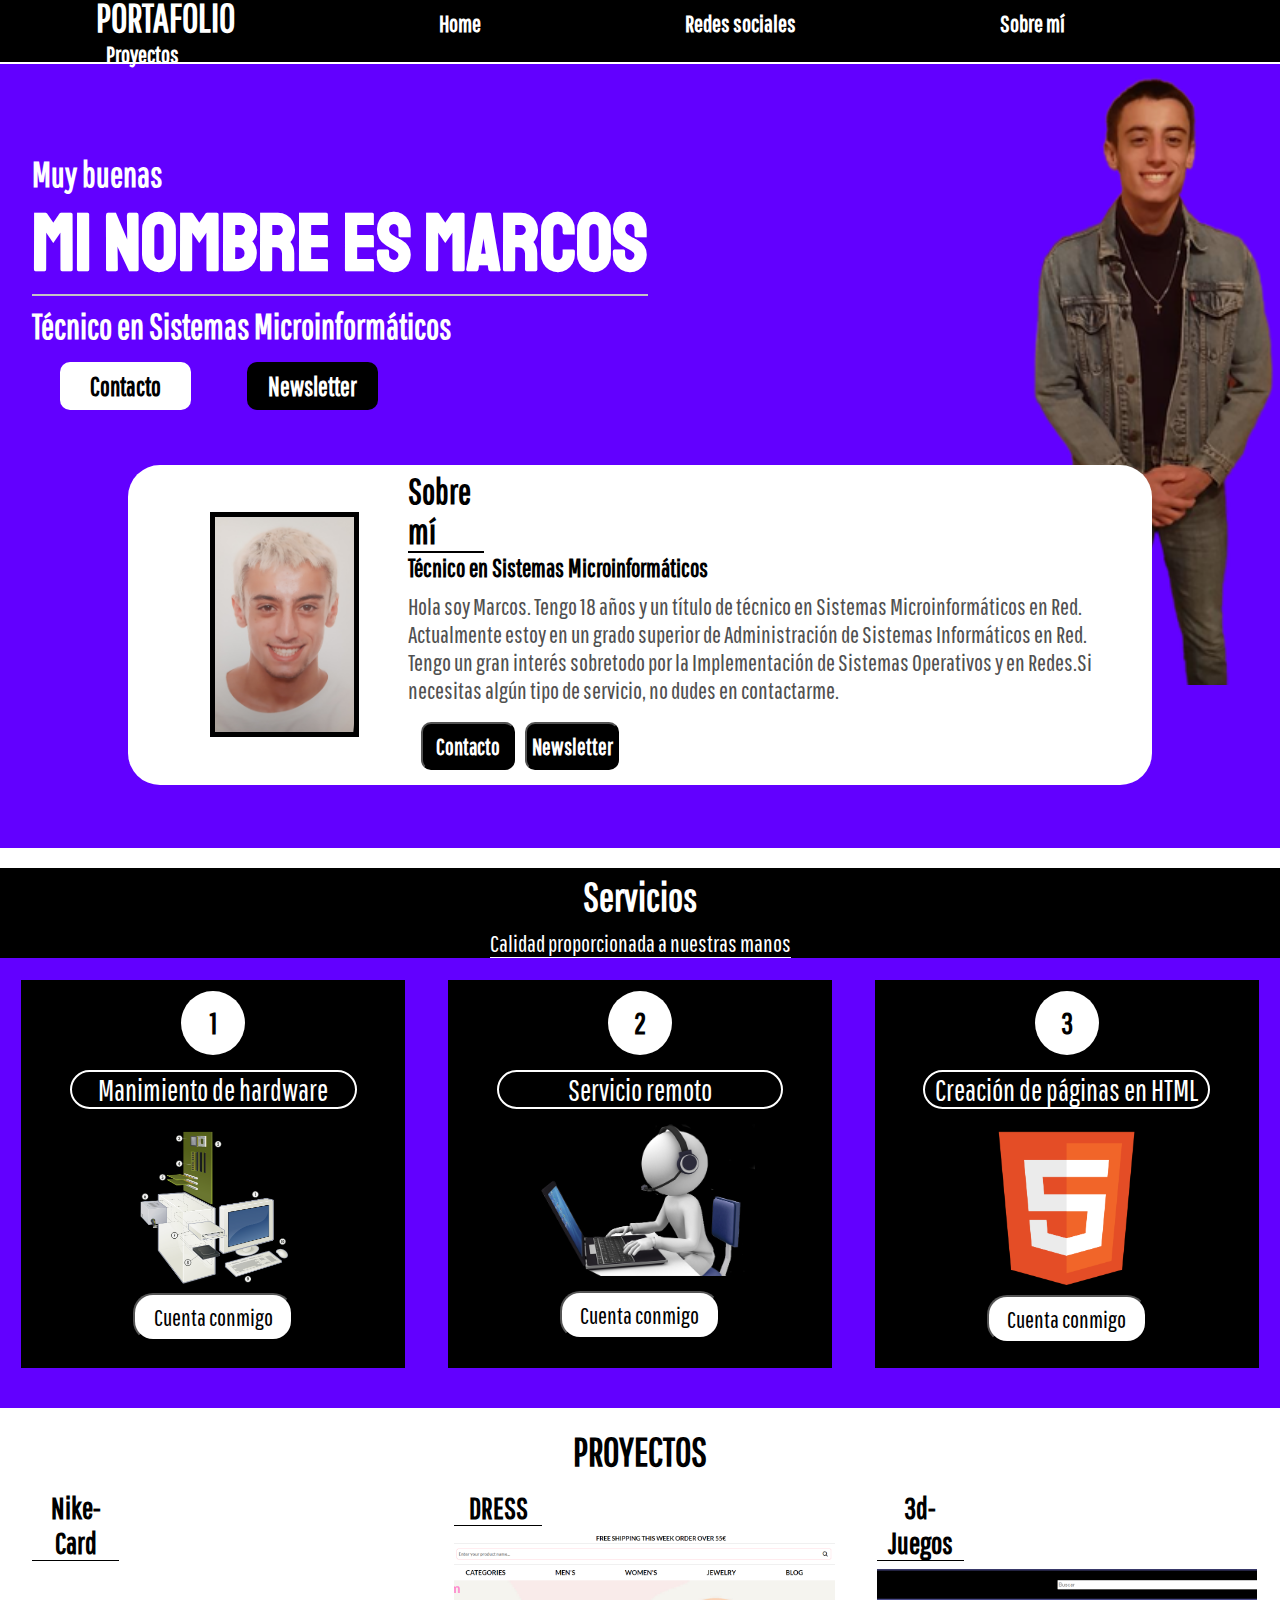
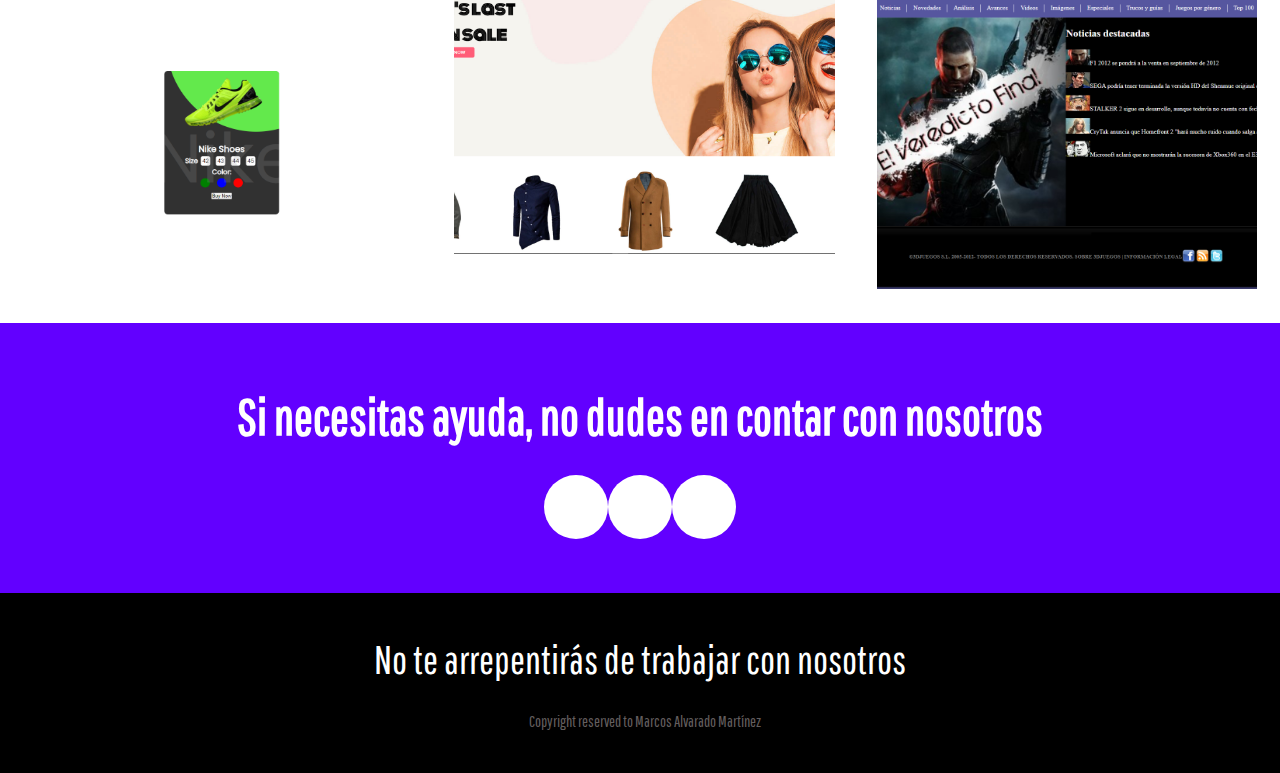
<file: index.html>
<!DOCTYPE html>
<html lang="en">
<head>
    <meta charset="UTF-8">
    <meta http-equiv="X-UA-Compatible" content="IE=edge">
    <meta name="viewport" content="width=device-width, initial-scale=1.0">
    <title>Curriculum</title>
    <link rel="stylesheet" href="./css/styles.css">
    <link rel="stylesheet" href="https://cdnjs.cloudflare.com/ajax/libs/font-awesome/6.2.1/css/all.min.css" integrity="sha512-MV7K8+y+gLIBoVD59lQIYicR65iaqukzvf/nwasF0nqhPay5w/9lJmVM2hMDcnK1OnMGCdVK+iQrJ7lzPJQd1w==" crossorigin="anonymous" referrerpolicy="no-referrer" />
</head>
<body>
    <header>
        <nav>
            <a class="logo" href="./index.html" type="logo">PORTAFOLIO</a>
            <a href="./index.html"><i class="fa-solid fa-house"></i>Home</a>
            <a href="./index.html#icons-socialmedia"><i class="fa-solid fa-user"></i>Redes sociales</a>
            <a href="./index.html#information-container"><i class="fa-solid fa-address-card"></i></i>Sobre mí</a>
            <a href="./index.html#projects"><i class="fa-sharp fa-solid fa-diagram-project"></i>Proyectos</a>        
        </nav>
    </header>

    <div class="presentation">
        <article>
                <div class="content-presentation">
                    <img src="./img/20211205_195959_prev_ui.png" alt="">
                    <p>Muy buenas</p>
                    <h1>Mi nombre es Marcos</h1><span>Técnico en Sistemas Microinformáticos</span>
                    <div class="buttons">
                        <button class="contact"><a href="./contact.html">Contacto</a></button>
                        <button class="newsletter"><a href="./newsletter.html">Newsletter</a></button>
                    </div>
                </div>
        </article>

        <article id="information-container">

            <img src="./img/20221204_131439.jpg" alt="">

            <div class="information-text">
                <h2>Sobre mí</h2><span>Técnico en Sistemas Microinformáticos</span>
                <p>Hola soy Marcos. Tengo 18 años y un título de técnico en Sistemas Microinformáticos en Red. Actualmente estoy en un grado superior de Administración de Sistemas Informáticos en Red. Tengo un gran interés sobretodo por la Implementación de Sistemas Operativos y en Redes.Si necesitas algún tipo de servicio, no dudes en contactarme. </p>
            
                <div class="buttons-information">
                    <button class="contact-information"><a href="./contact.html">Contacto</a></button>
                    <button class="newsletter-information"><a href="./newsletter.html">Newsletter</a></button>
                </div>
            </div>
        </article>
    </div>
    
    <article class="services">
        <div class="services-text ">
            <h2>Servicios</h2>
            <p>Calidad proporcionada a nuestras manos</p>
        </div>

        <div class="boxes">
            <div class="box1">
                <h3>1</h3>
                <p class="title">Manimiento de hardware</p>
                <img src="./img/Personal_computer,_exploded_5.svg.png" alt="">
                <button><a href="mailto:marcosalvaradovh2@gmail.com">Cuenta conmigo</a></button>
            </div>

            <div class="box2">
                <h3>2</h3>
                <p class="title">Servicio remoto</p>
                <img src="./img/asistencia-tecnica-in-situ-prodisnet.png" alt="">
                <button><a href="mailto:marcosalvaradovh2@gmail.com">Cuenta conmigo</a></button>
            </div>

            <div class="box3">
                <h3>3</h3>
                <p class="title">Creación de páginas en HTML</p>
                <img src="./img/HTML5_logo_and_wordmark.svg.png" alt="">
                <button><a href="mailto:marcosalvaradovh2@gmail.com">Cuenta conmigo</a></button>
            </div>
        </div>
    </article>

    <article id="projects">
        <h1>PROYECTOS</h1>
            <div class="projects-box">
                <div class="project-cards">
                    <h3>Nike-Card</h3>
                    <a href="https://zapatillas-nike.netlify.app/"><img src="./img/nike-card.PNG" alt=""></a>
                </div>

                <div class="project-cards">
                    <h3>DRESS</h3>
                    <a href="https://examen1llm.netlify.app/"><img src="./img/dress.PNG" alt=""></a>
                </div>
            
                <div class="project-cards">
                    <h3>3d-Juegos</h3>
                    <a href="https://3djuegos.netlify.app/"><img src="./img/3djuegos.PNG" alt=""></a>
                </div>
        </div>
    </article>

    <div class="contact-me">
        <h1>Si necesitas ayuda, no dudes en contar con nosotros</h1>
        <div id="icons-socialmedia">
            <a href="https://www.instagram.com/akakinos/"><i class="fa-brands fa-instagram"></i></a>
            <a href="https://www.twitch.tv/akakinos"><i class="fa-brands fa-twitch"></i></a>
            <a href="https://github.com/marcosalvaradomartinez"><i class="fa-brands fa-github"></i></a>
        </div>
    </div>

    <footer>
        <p>No te arrepentirás de trabajar con nosotros</p>
        <p class="copyright"><i class="fa-sharp fa-solid fa-copyright"></i>Copyright reserved to Marcos Alvarado Martínez</p>
    </footer>
</body>
</html>
</file>
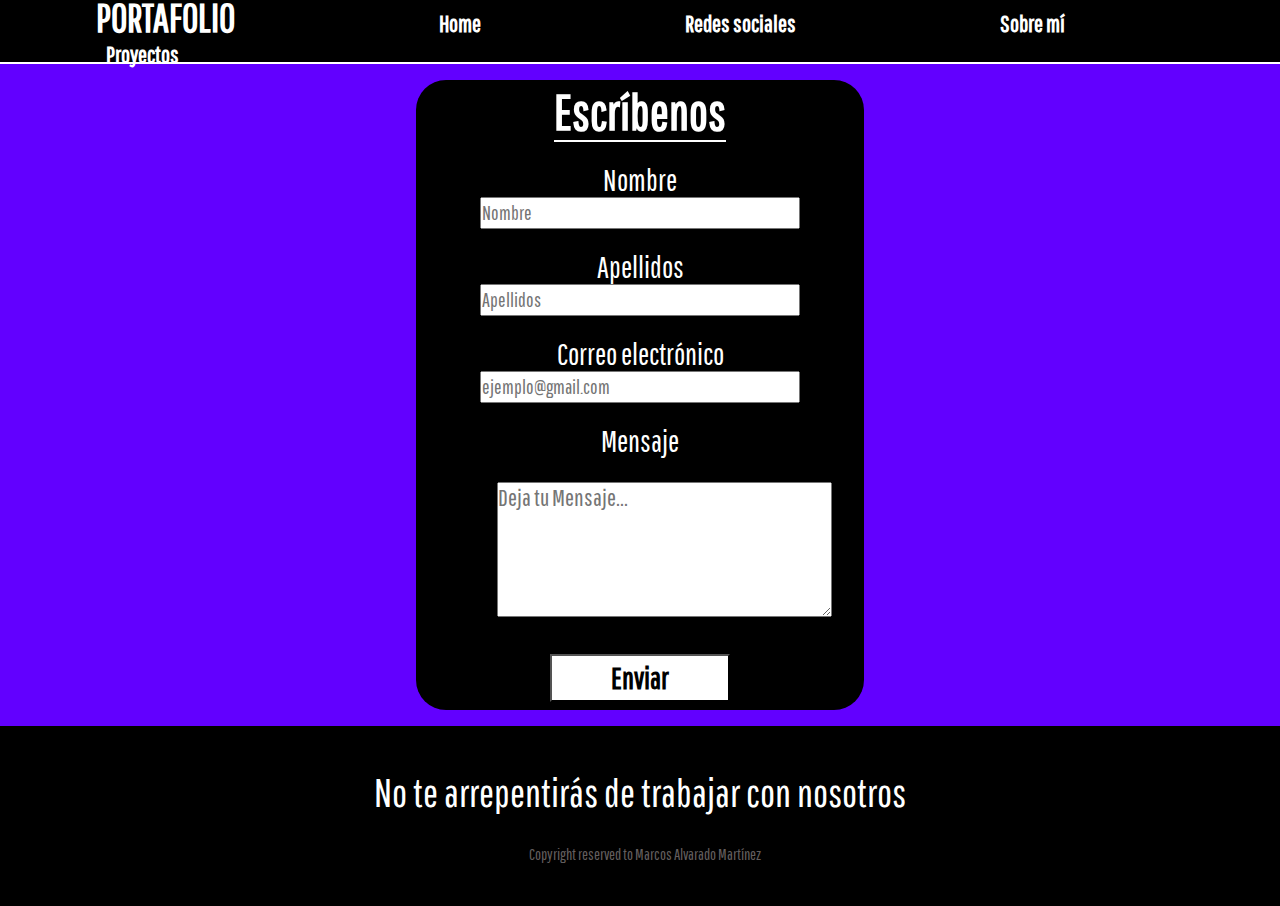
<file: contact.html>
<!DOCTYPE html>
<html lang="en">
<head>
    <meta charset="UTF-8">
    <meta http-equiv="X-UA-Compatible" content="IE=edge">
    <meta name="viewport" content="width=device-width, initial-scale=1.0">
    <title>Contacto</title>
    <link rel="stylesheet" href="./css/styles.css">
    <link rel="stylesheet" href="https://cdnjs.cloudflare.com/ajax/libs/font-awesome/6.2.1/css/all.min.css" integrity="sha512-MV7K8+y+gLIBoVD59lQIYicR65iaqukzvf/nwasF0nqhPay5w/9lJmVM2hMDcnK1OnMGCdVK+iQrJ7lzPJQd1w==" crossorigin="anonymous" referrerpolicy="no-referrer" />

</head>
<body>
    <header>
        <nav>
            <a class="logo" href="./index.html" type="logo">PORTAFOLIO</a>
            <a href="./index.html"><i class="fa-solid fa-house"></i>Home</a>
            <a href="./index.html#icons-socialmedia"><i class="fa-solid fa-user"></i>Redes sociales</a>
            <a href="./index.html#information-container"><i class="fa-solid fa-address-card"></i></i>Sobre mí</a>
            <a href="./index.html#projects"><i class="fa-sharp fa-solid fa-diagram-project"></i>Proyectos</a>        
        </nav>
    </header>

    <article id="contact-form">
		<form>
			<div class="contact-form-info">
				<h1>Escríbenos</h1>

				<div class="name">
					<p>Nombre</p>
					<input type="text" placeholder="Nombre" required/>
				</div>

				<div class="surnames">
					<p>Apellidos</p>
					<input type="text" placeholder="Apellidos" required/>
				</div>

                <div class="email">
					<p>Correo electrónico</p>
					<input type="email" placeholder="ejemplo@gmail.com" required/>
				</div>
                
				<div class="message">
					<p>Mensaje</p>
					<textarea name="message" rows="5" cols="30" placeholder="Deja tu Mensaje..."></textarea>
                </div>
                <div class="send">
				    <button><a href="#">Enviar</a></button>
                </div>
            </div>
		</form>
	</article>

    <footer>
        <p>No te arrepentirás de trabajar con nosotros</p>
        <p class="copyright"><i class="fa-sharp fa-solid fa-copyright"></i>Copyright reserved to Marcos Alvarado Martínez</p>
    </footer>
</body>
</html>
</file>
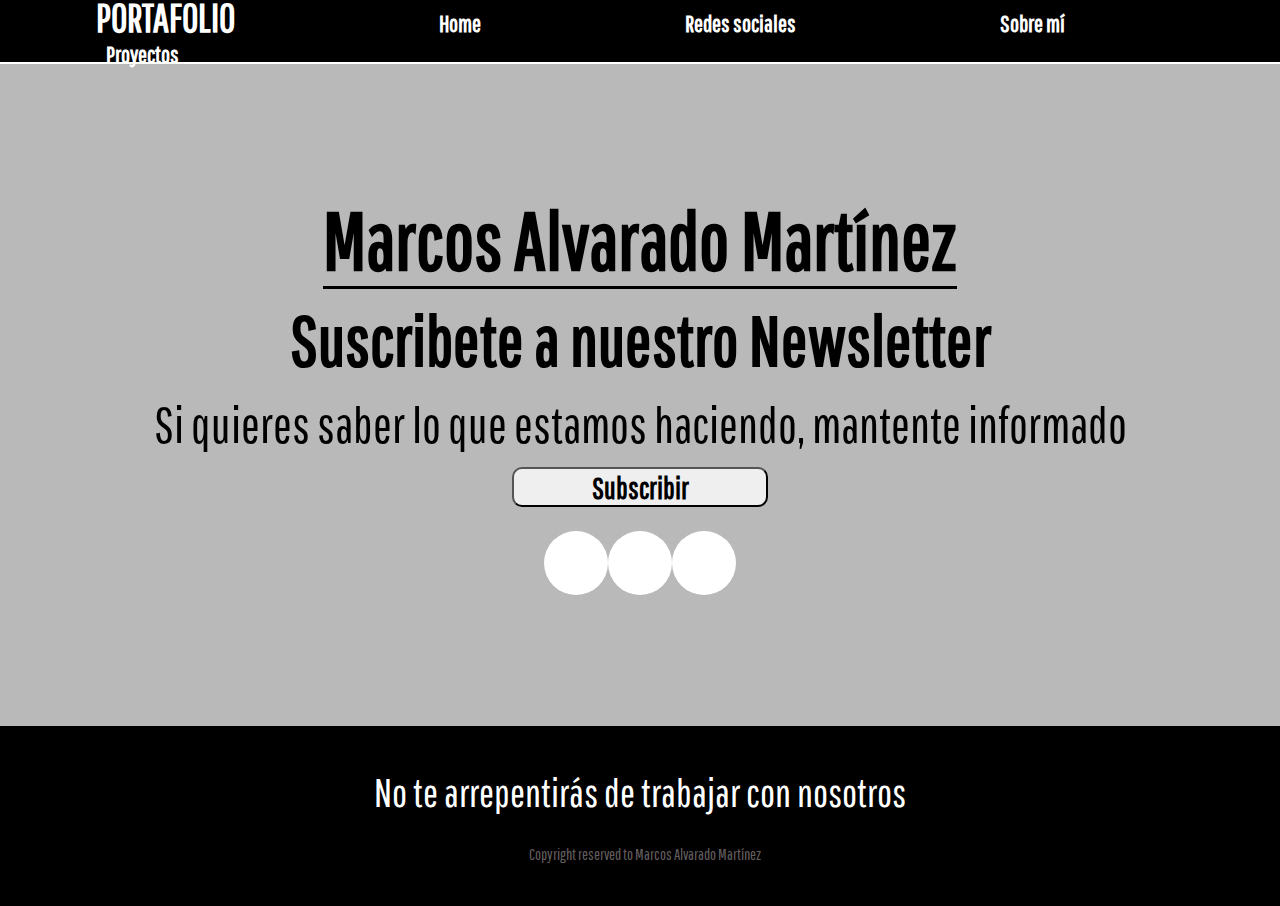
<file: newsletter.html>
<!DOCTYPE html>
<html lang="en">
<head>
    <meta charset="UTF-8">
    <meta http-equiv="X-UA-Compatible" content="IE=edge">
    <meta name="viewport" content="width=device-width, initial-scale=1.0">
    <title>Newsletter</title>
    <link rel="stylesheet" href="./css/styles.css">
    <link rel="stylesheet" href="https://cdnjs.cloudflare.com/ajax/libs/font-awesome/6.2.1/css/all.min.css" integrity="sha512-MV7K8+y+gLIBoVD59lQIYicR65iaqukzvf/nwasF0nqhPay5w/9lJmVM2hMDcnK1OnMGCdVK+iQrJ7lzPJQd1w==" crossorigin="anonymous" referrerpolicy="no-referrer" />

</head>
<body>
    <header>
        <nav>
            <a class="logo" href="./index.html" type="logo">PORTAFOLIO</a>
            <a href="./index.html"><i class="fa-solid fa-house"></i>Home</a>
            <a href="./index.html#icons-socialmedia"><i class="fa-solid fa-user"></i>Redes sociales</a>
            <a href="./index.html#information-container"><i class="fa-solid fa-address-card"></i></i>Sobre mí</a>
            <a href="./index.html#projects"><i class="fa-sharp fa-solid fa-diagram-project"></i>Proyectos</a>        
        </nav>
    </header>

    <form id="container-newsletter">
        <h1>Marcos Alvarado Martínez</h1>
    <div class="news-text">
        <h2>Suscribete a nuestro Newsletter</h2>
        <p>Si quieres saber lo que estamos haciendo, mantente informado</p>
    </div>

    <div class="container">
        <input type="submit" value="Subscribir">
    </div>

    <div id="icons-socialmedia">
        <a href="https://www.instagram.com/akakinos/"><i class="fa-brands fa-instagram"></i></a>
        <a href="https://www.twitch.tv/akakinos"><i class="fa-brands fa-twitch"></i></a>
        <a href="https://github.com/marcosalvaradomartinez"><i class="fa-brands fa-github"></i></a>
    </div>
    </form>

    <footer>
        <p>No te arrepentirás de trabajar con nosotros</p>
        <p class="copyright"><i class="fa-sharp fa-solid fa-copyright"></i>Copyright reserved to Marcos Alvarado Martínez</p>
    </footer>
</body>
</html>
</file>
<file: css/styles.css>
@import url('https://fonts.googleapis.com/css2?family=Pathway+Gothic+One&display=swap');
@import url('https://fonts.googleapis.com/css2?family=Staatliches&display=swap');

*{
    padding: 0;
    margin: 0;
    box-sizing: border-box;
    font-family: 'Pathway Gothic One';
}

header{
    display: flex;
    justify-content: space-between;
    align-items: center;
    
    width: 100%;
    height: 4rem;

    background-color: rgb(0, 0, 0);
    border-bottom: 2px solid rgb(255, 255, 255);

    font-family: 'Pathway Gothic One';
}

.logo{
    font-size: 40px;
    font-weight: bold;
    color: white;
    width: 20%;
}

header nav a{
    padding: 0 6rem;
    height: 20px;

    text-decoration: none;
    color: rgb(255, 255, 255);
    font-size: 24px;
    font-weight: bold;
}

header nav a i{
    color: white;
    margin: 5px;
}

.presentation{
    background-color: rgb(98, 0, 255);
    width: 100%;
    height: 49rem;
}

.content-presentation{
    display: flex;
    flex-direction: column;
    align-items: baseline;

    padding: 10vh 1rem;
}

.content-presentation p{
    font-size: 35px;
    font-family: 'Pathway Gothic One';
    font-weight: 600;

    color: white;
}

.content-presentation>h1{
    font-size: 80px;
    font-family: 'Staatliches';

    color: rgb(255, 255, 255);
    border-bottom: 2px solid rgb(196, 196, 196);
}

.content-presentation span{
    margin-top: 10px;

    color: white;
    font-size: 35px;
    font-family: 'Pathway Gothic One';
    font-weight: 700;
}

.content-presentation img{
    position: absolute;

    object-fit: cover;
    width: 50vh;
    height: auto;

    top: 4rem;
    left: 60rem;

}

button{
    cursor: pointer;
}

button:active{
    transform: scale(1.1);
  }

.buttons{
    display: flex;
    justify-content: space-around;
    align-items: center;    

    width: 30%;
    margin: 1rem;
}

.contact, .newsletter{
    width: 35%;
    height: 3rem;
    
    border: 1px transparent;
    border-radius: 10px;

    color: black;
    background-color: white;
    font-size: 26px;
    font-weight: bold;
    text-align: center;
}

.contact a{
    text-decoration: none;
    color: black;
}

.newsletter{
    color: white;
    background-color: black;
}

.newsletter a{
    text-decoration: none;
    color: white;
}

#information-container{
    width: 80%;
    height: 20rem;
    background: white;
    color: black;
    border-radius: 2rem;
    
    margin: -4% auto;
    padding-left: 2rem;
    position: relative;
    display: flex;
    justify-content: space-evenly;
    align-items: center;
}

#information-container img{
    height: 25vh;
    border: 5px solid black;
}

.information-text{
    display: flex;
    flex-direction: column;
    align-items: left;

    width: 70%;
}

.information-text h2{
    font-size: 35px;
    border-bottom: 2px solid black;
    width: 11%;
}

.information-text span{
    font-size: 25px;
    font-weight: 700;
    margin-bottom: 10px;
}

.information-text p{
    font-size: 24px;
    color: rgb(80, 80, 80);
    margin-bottom: 10px;
}

.buttons-information{
    display: flex;
    justify-content: space-around;
    align-items: center;    

    width: 30%;
    margin: 0.5rem;
}

.contact-information, .newsletter-information{
    width: 45%;
    height: 3rem;
    
    border-radius: 10px;

    color: white;
    background-color: black;
    font-size: 23px;
    font-weight: bold;
    text-align: center;
}


.contact-information a, .newsletter-information a{
    text-decoration: none;
    color: white;
}

.services{
    width: 100%;
    height: 60vh;
    
    background-color: rgb(98, 0, 255);
}

.services-text{
    background-color: black;
    color: white;
    margin-top: 20px;

    height: 10vh;

    display: flex;
    flex-direction: column;
    align-items: center;
}

.services-text h2{
    margin: 5px;
    font-size: 40px;
}

.services-text p{
    margin: 5px;
    font-size: 24px;
    border-bottom: 1px solid white;
}

.boxes{
    display: flex;
    justify-content: space-around;
    align-items: center;

    width: 100%;
    height: 80%;
}

.box1, .box2, .box3{
    display: flex;
    flex-direction: column;
    align-items: center;
    text-align: center;

    border: 1px solid black;

    width: 30%;
    height: 90%;

    color: white;
    background-color: black;
}

.box1 h3,
.box2 h3,
.box3 h3{
    display: flex;
    justify-content: center;
    align-items: center;

    margin: 10px;
    font-size: 30px;

    width: 4rem;
    height: 4rem;
    border-radius: 50%;
    background-color: white;

    color: black;
    text-align: center;
}

.box1 p,
.box2 p,
.box3 p{
    margin: 5px;
    font-size: 30px;
    border: 2px solid white;
    border-radius: 20px;
    width: 75%;

}

.box1 img{
    object-fit: cover;
    width: 40%;
    margin-top: 10px;
}

.box2 img{
    object-fit: cover;
    width: 60%;
    margin-top: 10px;
}

.box3 img{
    object-fit: cover;
    width: 50%;
    margin-top: 10px;
}

.box1 button,
.box2 button,
.box3 button{
    width: 10rem;
    height: 3rem;

    background-color: white;
    color: black;

    font-size: 24px;
    border-radius: 20px;
}

.box1 button{
    margin: 5px;
}

.box2 button{
    margin: 15px;
}

.box3 button{
    margin: 10px;
}

.box1 a,
.box2 a,
.box3 a{
    text-decoration: none;
    color: black;
}

#projects{
    width: 100%;  
    margin-top: 1.25rem;
}

#projects>h1{
    font-size: 40px;
    text-align: center;
}

.projects-box{
    display: grid;
    grid-template-columns: 33% 33% 33%;
}

.project-cards{
    margin: 1rem;
    margin-left: 2rem;
    width: 90%;
}

.project-cards h3{
    font-size: 30px;
    margin-bottom: 0.5rem;
    border-bottom: 1px solid black;
    width: 23%;
    text-align: center;
}

.project-cards img{
    object-fit: cover;
    width: 100%;
    height: 20rem;
}

.contact-me{
    width: 100%;
    height: 30vh;
    
    display: flex;
    flex-direction: column;
    justify-content: center;
    align-items: center;
    background-color: rgb(98, 0, 255);

    margin-top: 15px;
}

.contact-me>h1{
    margin: 10px;
    color: white;
    font-size: 50px;
}

.contact-me .contact{
    margin: 1rem;
}
.contact-me>.contact:hover{
    background-color: white;
    color: black;
}

#icons-socialmedia{
    display: flex;
    justify-content: center;
    align-items: center;

    margin-top: 20px;
}

#icons-socialmedia a{
    text-decoration: none;
}

#icons-socialmedia i{
    width: 4rem;
    height: 4rem;
    color: black;
    
    border-radius: 55%;
    background-color: rgb(255, 255, 255);

    display: flex;
    justify-content: space-around;
    align-items: center;

    font-size: 24px;
}

#icons-socialmedia i:hover{
    background-color: #000000;
    color: white;  
    transition: all ease 0.5s;
    cursor: pointer;
}

#contact-form{
	width: 100%;
	height: 73.5vh;
	display: flex;
    flex-direction: column;
	justify-content: center;
	align-items: center;

    background-color: rgb(98, 0, 255);
}

#contact-form form{
	display: flex;
   
	width: 35%;
	height: 70vh;
	background-color: black;
	color: white;
    border: 1px solid transparent;
    border-radius: 30px;

    overflow: hidden;
}

.contact-form-info{
    width: 100%;
	height: 100%;
	display: flex;
	flex-direction: column;
    justify-content: center;
	align-items: center;
}

.contact-form-info h1{
    font-size: 50px;
    border-bottom: 2px solid white;
    margin: 10px;
}

.contact-form-info .name, .surnames, .email, .message{
    font-size: 15px;
    margin: 10px;
}

.contact-form-info input{
    width: 20rem;
    height: 2rem;
    font-size: 20px;
}

.contact-form-info p{
    font-size: 30px;
    text-align: center;
}

.contact-form-info textarea{
    width: 100%;
    height: 15vh;
    margin: 1.5rem;
    font-size: 24px;
}

.contact-form-info .send{
    display: flex;
    justify-content: center;
    align-items: center;

    padding-bottom: 1rem;
}

.contact-form-info button{
    width: 20vh;
    height: 3rem;
    
    font-size: 30px;
    color: black;
    background-color: white;
}

.contact-form-info button a{
    text-decoration: none;
    color: black;
    font-weight: 600;
}

footer{
    width: 100%;
    height: 20vh;

    display: flex;
    flex-direction: column;
    justify-content: center;
    align-items: center;

    background-color: black;
    color: white;
}

footer>p{
    font-size: 40px;
    margin: 15px;
}

.copyright{
    font-size: 16px;
    color: rgb(99, 94, 94);
}

.copyright i{
    margin: 5px;
}

#container-newsletter{
	display: flex;
    flex-direction: column;
	justify-content: center;
    align-items: center;

    width: 100%;
    height: 73.5vh;

    background-color: rgb(185, 185, 185);
}

#container-newsletter h1{
    font-size: 80px;
    border-bottom: 3px solid black;
    margin-bottom: 5px;
}

.news-text{
    display: flex;
    justify-content: center;
    flex-direction: column;
    align-items: center;
}

#container-newsletter h2{
    font-size: 70px;
    margin: 5px;
}

#container-newsletter p{
    text-align: center;
    font-size: 50px;
    margin: 10px;
}

.container{
    width: 100%;
    height: 1rem;
    display: flex;
    justify-content: center;
    align-items: center;
    margin: 1rem;
}

.container input{
    width: 20%;
    height: 2.5rem;
    margin: 1rem;
    font-size: 30px;
    font-weight: 600;

    border-radius: 10px;
}

.container input:active{
    transform: scale(1.1);
}


@media (max-width: 991px){
    *{
        box-sizing: border-box;
        margin: 0
    }

    header {
    display: flex;
    justify-content: space-between;
    align-items: center;
    
    width: 100%;
    height: 4rem;
    }

    header .logo{
        width: 100%;
        text-align: center;
        display: flex;
        justify-content: center;
        align-items: center;
    }

    header nav a{
        display: none;
    }

    .presentation{
        width: 100%;
    }

    .content-presentation img{
        display: none;
    }

    .content-presentation .buttons{
        width: 100%;
    }

    #information-container{
        width: 100%;
        height: 60vh;
    }

    #information-container img{
        display: none;
    }

    #information-container .buttons-information{
        width: 100%;
    }

    .services{
        padding-top: 20rem;
        height: 50rem;
    }
   
    .boxes img{
        width: 70%;
    }

    .box1 p,
    .box2 p,
    .box3 p{
        display: flex;
        justify-content: center;
        align-items: center;
        font-size: 20px;
    }

    .box1 button,
    .box2 button,
    .box3 button{
        display: flex;
        justify-content: center;
        align-items: center;
        font-size: 20px;

        width: 80%;
    }

    #projects{
        width: 100%;
    }

    .projects-box{
        display: grid;
        grid-template-columns: 50% 50%;
    }
    
    .contact-me h1{
        width: 100%;
        display: flex;
        justify-content: center;
        align-items: center;
        text-align: center;
        font-size: 30px;
    }
    
    footer{
        width: 100%;
        display: flex;
        justify-content: center;
        align-items: center;
        text-align: center;
        font-size: 30px;
    }

    
    #contact-form form{
        display: flex;
        width: 90%;

    }
    
    #container-newsletter h1{
        font-size: 40px;
    }

    #container-newsletter h2{
        font-size: 30px;
    }
    
    #container-newsletter p{
        font-size: 45px;
    }
    
    .container input{
        width: 100vh;
    }
    }
</file>
